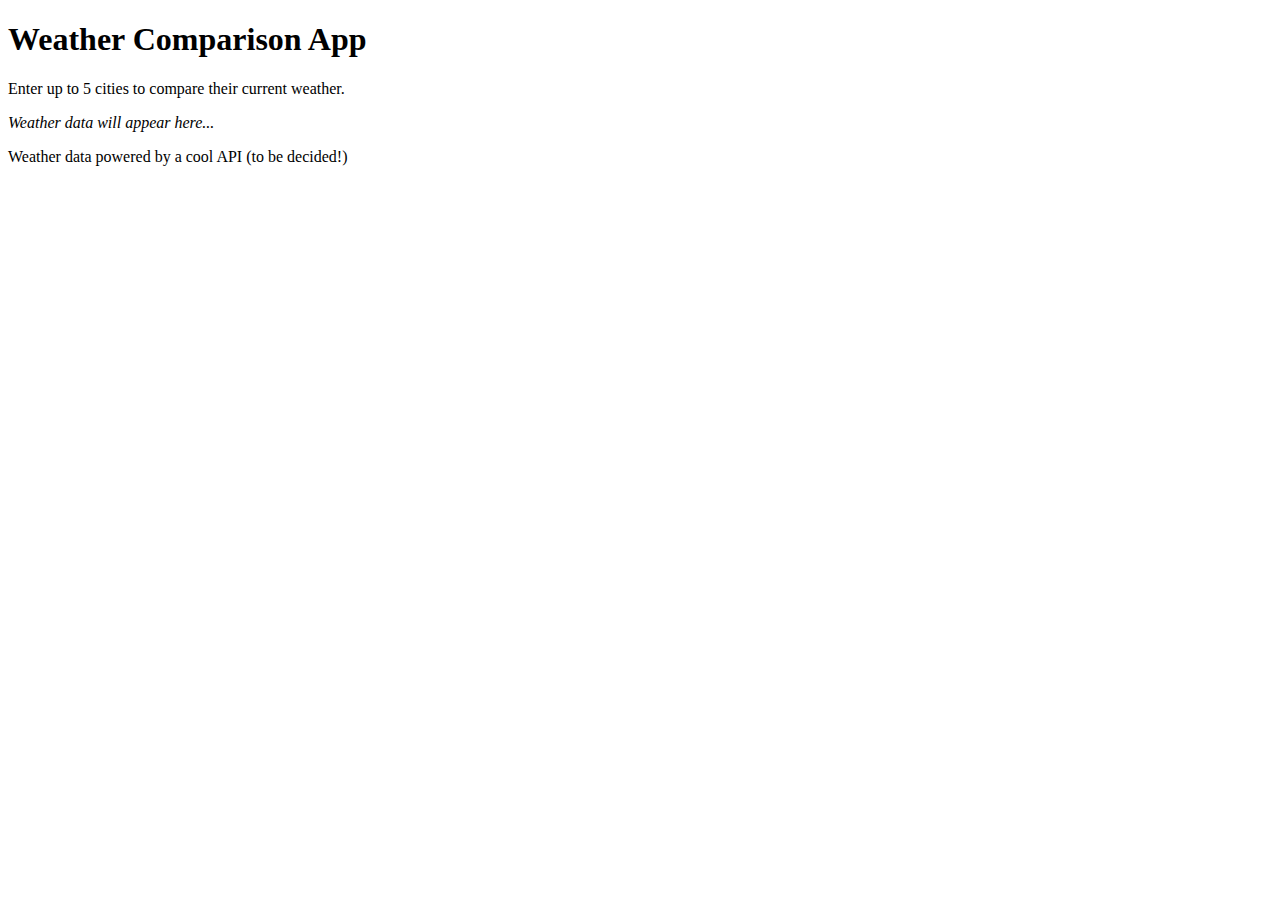
<file: comparer/templates/comparer/templates/index.html>
<!DOCTYPE html>
<html lang="en">
<head>
    <meta charset="UTF-8">
    <meta name="viewport" content="width=device-width, initial-scale=1.0">
    <title>Weather Comparison</title>
    <!-- We will add CSS styles later -->
</head>
<body>
    <h1>Weather Comparison App</h1>
    <p>Enter up to 5 cities to compare their current weather.</p>

    <!-- Placeholder for city input and weather display -->
    <div id="weather-display-area">
        <p><em>Weather data will appear here...</em></p>
    </div>

    <footer>
        <p>Weather data powered by a cool API (to be decided!)</p>
    </footer>
</body>
</html>
</file>
